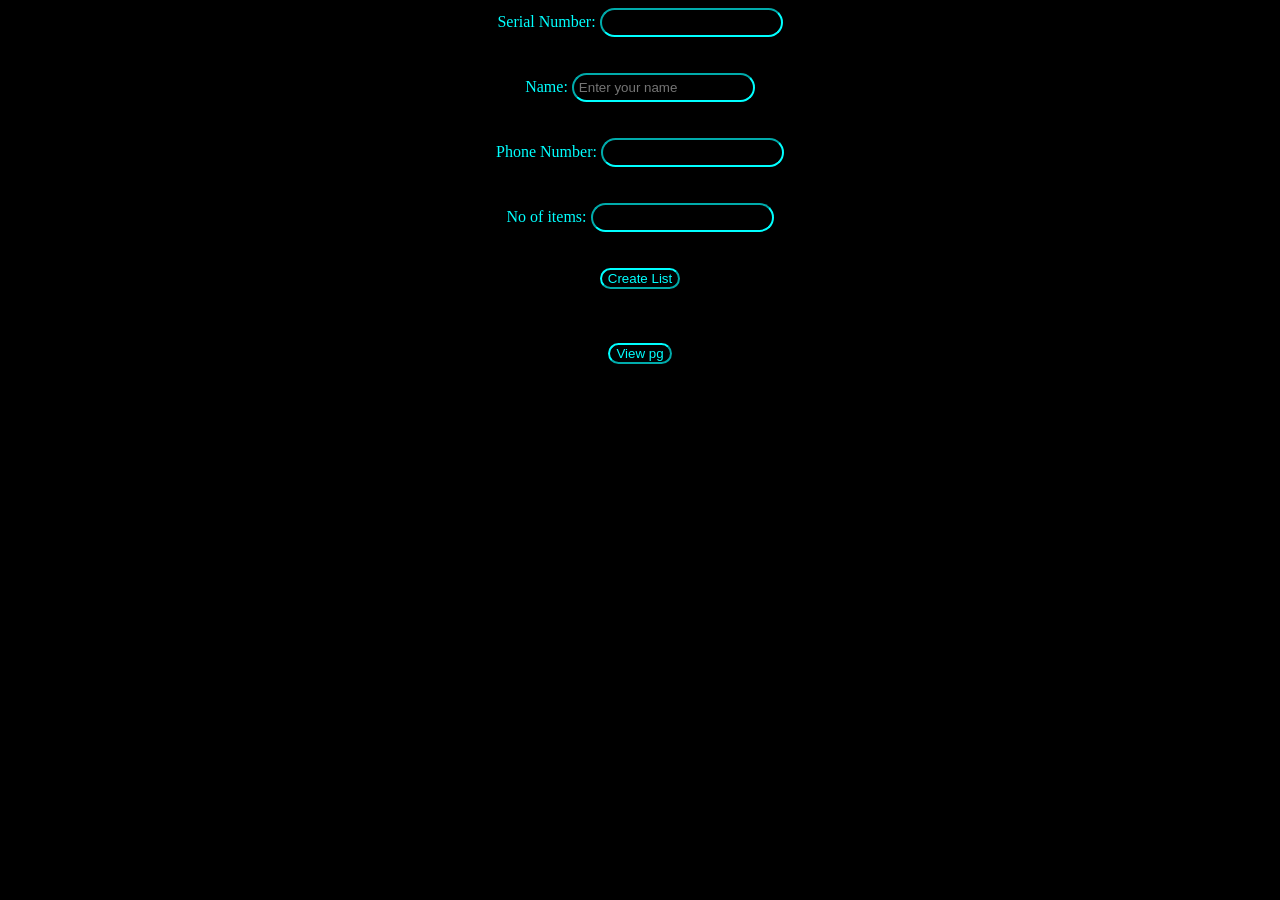
<file: pythonapi/templates/index.html>
<!DOCTYPE html>

<head>
	<title>Python front end</title>
	<script src="jspy.js"></script>
	<link rel="stylesheet" type="text/css" href="csspy.css" >
</head>

<bodY>
		
		<center>
			
			<div id="maindiv">
				
				<label>Serial Number:</label>
				<input id="slno" type="number">
				
				<br>
				<br>
				<br>
				
				<label>Name:</label>
				<input id="name" type="text" placeholder="Enter your name">
				
				<br>
				<br>
				<br>
				
				<label>Phone Number:</label>
				<input id="phn" type="number">
				
				<br>
				<br>
				<br>
				
				<label>No of items: </label>
				<input id="noits" type="number">
				
				<br>
				<br>
				<br>
				
				<button id="crtlst" onclick="crtlst1()">Create List</button>
				
				<br>
			
				
			</div>
		
		<div id="form">
			<!--	
			<form>
				
				<input type="text" id="slnos" name="slnos" placeholder="slno" style="display: none">
				<br>
				<br>
				<input type="text" id="names" name="Names" placeholder="Name"  style="display: none">
				<br>
				<br>
				<input type="text" id="phns" name="phns" placeholder="Phone Number"  style="display: none">
				<br>
				<br>
				<input type="text" id="items" name="items" placeholder="Items"  style="display: none">
				<br>
				<br>
				
				
				
			</form>
			-->
				<br>
			<button type="submit" id="host" onclick="submitdata()" style="display: none">Host</button>
				
				<br>
				<br>
		</div>
		
		<a href="http://127.0.0.1:5000/view"><button onclick="pg2()" id="viewpg">View pg</button></a>
		
		</center>
		
		<script>
		
			/*		
		window.addEventListener('DOMContentLoaded', () => {
		  const form = document.querySelector('form');
		  if (form) {
			form.addEventListener('submit', submitdata);
		  } else {
			console.error('Form not found!');
		  }
		});
			*/

		const items = []

		var Name 

		var Slno 

		var Phn 

		var restrict = 0

		function crtlst1()
		{
			if(restrict==0)
			{
				var slno = document.getElementById("slno").value
			var name = document.getElementById("name").value
			var phn = document.getElementById("phn").value
			var noits = document.getElementById("noits").value
			
			Name = name
			
			Slno = slno
			
			Phn = phn
			
			var inputDiv = document.getElementById("maindiv");	
			
			
			inputDiv.appendChild(document.createElement('br'));
			inputDiv.appendChild(document.createElement('br'));
			
			var i
			var j
			
			var range = Number(noits)
			
			for(i=1;i<=range;i++)
			{
				for(j=0;j<3;j++)
				{
						
					if(j==0)
					{	
						var inputTag = document.createElement('input');
						inputTag.type = "text"
						inputTag.id = `item${i}`;
						
						var label = document.createElement('label');
						label.htmlFor=`item${i}`;
						label.textContent=`Item${i}`;
					}
					else if(j==1)
					{	
						var inputTag = document.createElement('input');
						inputTag.type = "text"
						inputTag.id = `price${i}`;
						
						
						var label = document.createElement('label');
						label.htmlFor=`price${i}`;
						label.textContent=`Price${i}`;
					}
					else if(j==2)
					{	
						var inputTag = document.createElement('input');
						inputTag.type = "text"
						inputTag.id = `quantity${i}`;
						
						
						var label = document.createElement('label');
						label.htmlFor=`quantity${i}`;
						label.textContent=`Quantity${i}`;
					}
					
					inputDiv.appendChild(label);
				
					inputDiv.appendChild(inputTag);
					
					inputDiv.appendChild(document.createElement('br'));
					inputDiv.appendChild(document.createElement('br'));
					
				}
				
					inputDiv.appendChild(document.createElement('br'));
					
			}
			
			var btn = document.createElement('button');
			btn.id = "packdata"
			btn.textContent = "Pack"
			btn.addEventListener('click',packing)
			
			inputDiv.appendChild(btn);
					
			inputDiv.appendChild(document.createElement('br'));
			inputDiv.appendChild(document.createElement('br'));
			inputDiv.appendChild(document.createElement('br'));
			}
			
			restrict++;	
		}

		function packing()
		{	
			var slno = document.getElementById("slno").value
			var name = document.getElementById("name").value
			var phn = document.getElementById("phn").value
			var noits = document.getElementById("noits").value

			num = Number(noits)
			
			var i
			var j
			
			for(i=1;i<=num;i++)
			{
				for(j=0;j<3;j++)
				{
						
					if(j==0)
					{	
						var item = document.getElementById(`item${i}`).value;
						items.push(item)
					}
					else if(j==1)
					{	
						var price = document.getElementById(`price${i}`).value;
						items.push(price)
					}
					else if(j==2)
					{	
						var quantity = document.getElementById(`quantity${i}`).value;
						items.push(quantity)
					}
				}
			}
			
			pass_packed()
			
		}

		function pass_packed()
		{
			/*
			var slno = document.getElementById("slnos")
			var name = document.getElementById("names")
			var phn = document.getElementById("phns")
			var itm = document.getElementById("items")
			
			slno.textContent = Slno
			
			name.textContent = Name
			
			phn.textContent = Phn
			
			itm.textContent = items
			*/
			var style = document.getElementById("host").style.display = "block";
			
		}

		async function handleFormSubmission(event)
		{
			event.preventDefault();
		}

		 async function submitdata()
		 {
			
			handleFormSubmission(event);
			
			var slno = document.getElementById("slno").value
			var Customer = document.getElementById("name").value
			var Phone = document.getElementById("phn").value
			var Products = items
			
			const data = {slno,Customer,Phone,Products};
			/*
			async function fetchData(data)
			{
			
				if( await fetch('/submit'))
				{
					const fet = {method:'POST',headers:{'content-type':'application/json'},body: JSON.stringify(data)}
				}
			
				return fet
			}
			 
			const response = fetchData()
			
			const result = response.json();
			console.log(result);
			*/
			try {
		  const response = await fetch('/api/bill', {
			method: 'POST',
			headers: {
			  'Content-Type': 'application/json'
			},
			body: JSON.stringify(data)
		  });

		  const result = await response.json();
		  console.log(result);

		} catch (error) {
		  console.error('Something went wrong:', error);
		  console.error("Error message:", error.message);
		  console.error("Error name:", error.name);
		}


		}
		
		async function pg2()
		{
			await fetch('/view')
		}
		
		</script>
		
		<style>
			
			body
			{
				background-color: black;
				color: aqua;
			}

			input{
			background-color: black;
			border-color: aqua;
			border-radius: 15px;
			padding: 5px 5px 5px;
			color: aqua;
			}
			button{
			background-color: black;
			border-color: aqua;
			color: aqua;
			border-radius: 15px;
			}

		
		</style>
		
</bodY>
</file>
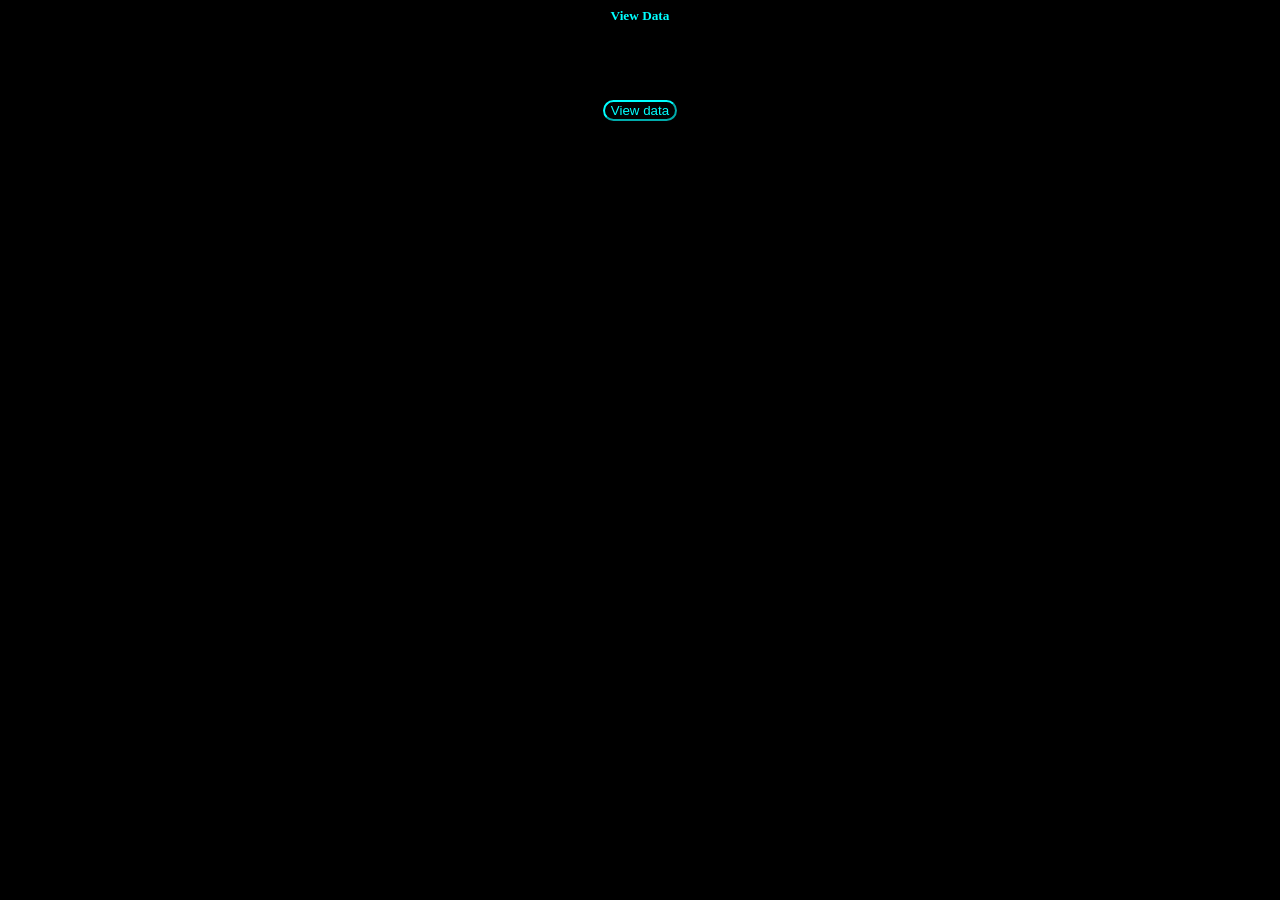
<file: pythonapi/templates/htmlpy2.html>
<!DOCTYPE>

<html>
	
	<head>
		<title>python front end</title>
	</head>
	
	<body>
		
		<center>
			
			<h5>View Data</h5>
			
			<br>
			<br><br>
			
			<button onclick="fetching()">View data</button>
			
			<div id="data">
			
			
			</div>
		
		</center>
		
	</body>
	
	<script>
	
		async function fetching()
		{	
			
			var div = document.getElementById('data')
			div.innerHTML = ''
			
			try
			{
				const response = await fetch('api/bill');
				
				if(!response.ok) throw new Error("cant fetch");
				
				const data = await response.json()
			
				var len = data.length
			
				var dta = []
				
				for(i=0;i<len;i++)
				{
				for(j=0;j<5;j++)
				{
					console.log(data[3][4])
					dta.push(data[i][j])
				}
				
				var elem = document.createElement('paragraph')
				elem.id = `dta${i}`
				
				//console.log(dta)
				
				elem.textContent = `Sl.No: ${dta[0]}, Name: ${dta[1]}, Phone: ${dta[2]}, Price: ${dta[3]}, Products: ${dta[4]}`;
				
				dta = []
				
				div.appendChild(document.createElement('br'))	
				div.appendChild(document.createElement('br'))	
				div.appendChild(elem)
				div.appendChild(document.createElement('br'))
				div.appendChild(document.createElement('br'))	

				}
				
			}
			catch(error)
			{
				console.log("error",error);
			}	
		}
	
	</script>
	
	<style>
	
		
			body
			{
				background-color: black;
				color: aqua;
			}

			input{
			background-color: black;
			border-color: aqua;
			border-radius: 15px;
			padding: 5px 5px 5px;
			color: aqua;
			}
			button{
			background-color: black;
			border-color: aqua;
			color: aqua;
			border-radius: 15px;
			}
	
	</style>
</html>
</file>
<file: pythonapi/templates/csspy.css>
body
{
	background-color: black;
	color: white;
}

input{
background-color: black;
border-color: aqua;
border-radius: 15px;
padding: 5px 5px 5px;
color: aqua;
}
button{
background-color: black;
border-color: aqua;
color: aqua;
border-radius: 15px;
}
</file>
